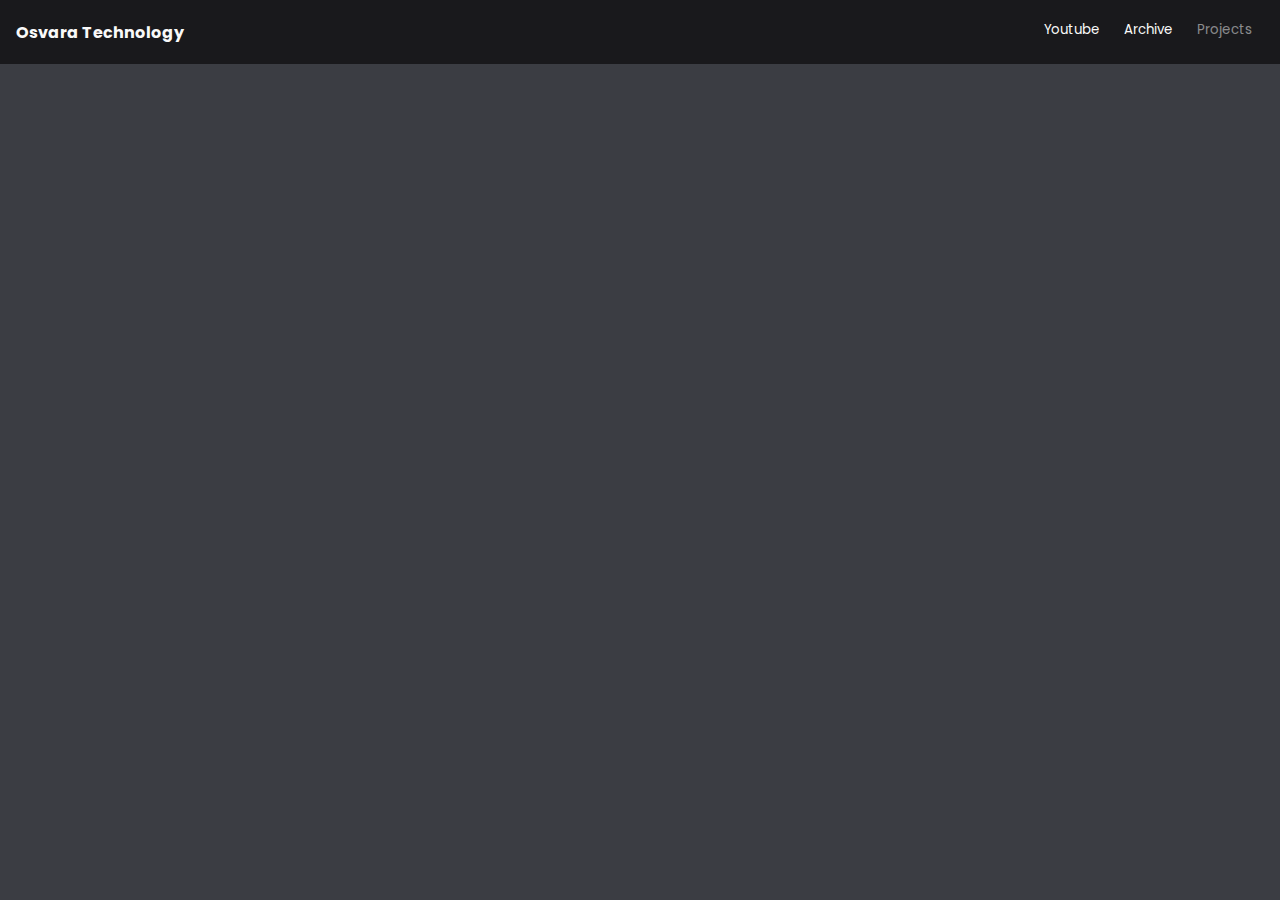
<file: Navbar # 1/index.html>
<!DOCTYPE html>
<html lang="en">
<head>
    <meta charset="UTF-8">
    <meta name="viewport" content="width=device-width, initial-scale=1.0">
    <link rel="stylesheet" href="style.css">
    <title>Navbar # 1 | Osvara Technology</title>
</head>
<body>
    <nav class="navbar">
        <div class="navbar-overlay" onclick="toggleMenuOpen()"></div>

        <button type="button" class="navbar-burger" onclick="toggleMenuOpen()">
            <span class="material-icons">menu</span>
        </button>

        <h1 class="navbar-title">Osvara Technology</h1>
        <nav class="navbar-menu">
            <button type="button" class="active">Youtube</button>
            <button type="button" class="active">Archive</button>
            <button type="button">Projects</button>
        </nav>

    </nav>

    <script type="text/javascript">
        const toggleMenuOpen = () => document.body.classList.toggle("open");
    </script>
</body>
</html>
</file>
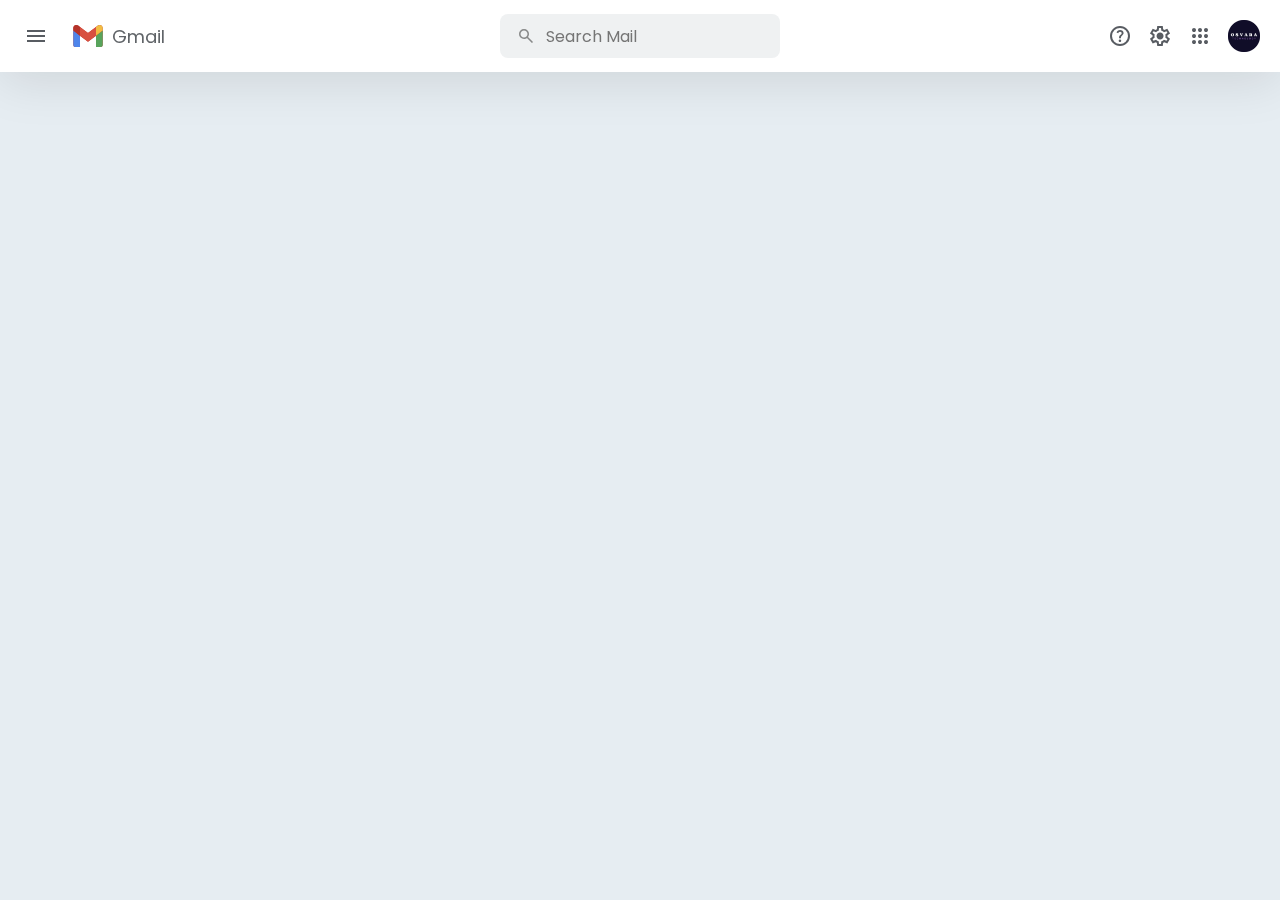
<file: Navbar # 2/index.html>
<!DOCTYPE html>
<html lang="en">
<head>
    <meta charset="UTF-8">
    <meta name="viewport" content="width=device-width, initial-scale=1.0">
    <link href="https://fonts.googleapis.com/css2?family=Material+Symbols+Outlined" rel="stylesheet" />
    <link rel="stylesheet" href="style.css">
    <title>Navbar # 2 | Osvara Technology</title>
</head>
<body>
    <button onclick="toggleMenu()" class="burger material-symbols-outlined">
        menu
    </button>

    <nav class="navbar">
        <div class="logo">
            <img src="logo.svg" alt="">
            <span>Gmail</span>
        </div>

        <div class="search">
            <span class="material-symbols-outlined"> Search </span>
            <input type="text" spellcheck="false" class="search" id="search" placeholder="Search Mail">
        </div>

        <nav>
            <button class="material-symbols-outlined">help</button>
            <button class="material-symbols-outlined">settings</button>
            <button class="material-symbols-outlined">apps</button>
            <img src="Osvaraa.png" alt="">
        </nav>

    </nav>

    <script type="text/javascript">
        const toggleMenu = () => document.body.classList.toggle("open");
    </script>
</body>
</html>
</file>
<file: Navbar # 1/style.css>
@import url('https://fonts.googleapis.com/css2?family=Poppins:wght@300;400;500;600&display=swap');

*{
    box-sizing: border-box;
}

body{
    background: #3b3d43;
}

button{
    border: 0;
    padding: 0;
    font-family: inherit;
    background: transparent;
    color: inherit;
    cursor: pointer;
}

.navbar{
    position: fixed;
    z-index: 1;
    top: 0;
    left: 0;
    display: flex;
    align-items: center;
    justify-content: center;
    width: 100%;
    height: 64px;
    background: #19191c;
    color: #f9f9f9;
    font-family: 'Poppins';
}

.navbar-overlay{
    position: fixed;
    z-index: 2;
    top: 0;
    left: 0;
    width: 100%;
    height: 100%;
    background: rgba(0, 0, 0, 0.5);
    visibility: hidden;
    opacity: 0;
    transition: 0.5s;
}

body.open .navbar-overlay{
    visibility: visible;
    opacity: 1;
}

.navbar-burger{
    position: absolute;
    top: 0;
    left: 0;
    display: grid;
    place-items: center;
    width: 64px;
    height: 64px;
    padding: 0;
}

.navbar-title{
    margin: 0;
    font-size: 16px;
}

.navbar-menu{
    position: fixed;
    z-index: 3;
    top: 0;
    left: 0;
    translate: -100% 0;
    width: 270px;
    height: 100%;
    padding: 20px;
    display: flex;
    gap: 8px;
    flex-direction: column;
    align-items: flex-start;
    background: #000;
    visibility: hidden;
    transition: all 0.3s;
}

body.open .navbar-menu{
    translate: 0 0;
    visibility: visible;
}

.navbar-menu > button{
    color: rgba(255,255,255,0.5);
    background: transparent;
    padding: 0 8px;
    transition: all 0.3s;
}

.navbar-menu > button.active{
    color: inherit;
}

.navbar-menu > button.active:hover{
    color: rgba(255, 255, 255, 0.75);
}

@media only screen and (min-width: 600px){
    .navbar{
        justify-content: space-between;
        padding: 0 0 0 16px;
    }
    .navbar-overlay{
        display: none;
    }
    .navbar-burger{
        display: none;
    }
    .navbar-menu{
        position: static;
        translate: 0 0;
        width: auto;
        background: transparent;
        flex-direction: row;
        visibility: visible;
    }
}
</file>
<file: Navbar # 2/style.css>
@import url('https://fonts.googleapis.com/css2?family=Poppins:wght@300;400;500&display=swap');

*{
    box-sizing: border-box;
}

body{
    background: #e6edf2;
    font-family: 'Poppins';
}

button{
    display: grid;
    place-items: center;
    width: 40px;
    height: 72px;
    border: 0;
    padding: 0;
    background: transparent;
    color: #585c62;
    cursor: pointer;
    font-family: inherit;
}

.burger{
    position: fixed;
    z-index: 2;
    top: 0;
    left: 0;
    width: 72px;
}

.navbar{
    position: fixed;
    z-index: 1;
    top: 0;
    left: 0;
    height: 100%;
    padding: 20px 24px 0;
    display: flex;
    gap: 10px;
    flex-direction: column;
    align-items: center;
    justify-content: flex-start;
    background: #fff;
    box-shadow: 0 10px 50px rgba(0, 0, 0, 0.1);
    transition-property: translate, opacity, visibility;
    transition-duration: 0.5s;
    translate: -100% 0;
    visibility: hidden;
    opacity: 0;
}

body.open .navbar{
    opacity: 1;
    visibility: visible;
    translate: 0 0;
}

.logo{
    display: flex;
    align-items: center;
    gap: 8px;
    width: 108px;
    padding-right: 10px;
    margin-bottom: 10px;
}

.logo img{
    width: 32px;
}

.logo span{
    font-size: 18px;
    color: #606468;
}

.search{
    margin: 0 auto;
    position: relative;
    color: #888989;
}

.search span{
    position: absolute;
    top: 50%;
    left: 16px;
    translate: 0 -50%;
    z-index: 1;
    font-size: 20px;
    color: inherit;
}

.search input{
    width: 100%;
    height: 44px;
    padding-left: 46px;
    font-size: 16px;
    border: 0;
    border-radius: 8px;
    background: #eff1f2;
    color: inherit;
    font-family: inherit;
    outline: none;
}

.navbar nav{
    display: flex;
    align-items: center;
    padding-right: 20px;
}

.navbar nav img{
    flex: 0 32px;
    width: 32px;
    height: 32px;
    margin-left: 8px;
}

@media (width >=500px){
    .navbar{
        translate: 0 0;
        flex-direction: row;
        align-items: center;
        justify-content: flex-end;
        gap: 0;
        width: 100%;
        height: 72px;
        padding: 0 0 0 72px;
    }
    .logo{
        margin-bottom: 0;
    }
    .search{
        flex: 1 1 auto;
    }
}

@media (width >= 550px){
    .search{
        flex: 0 0 auto;
    }
}

@media (width >= 600px){
    .navbar{
        opacity: 1;
        visibility: visible;
    }
}

@media (width >= 650px){
    .search input{
        width: 280px;
    }
}
</file>
